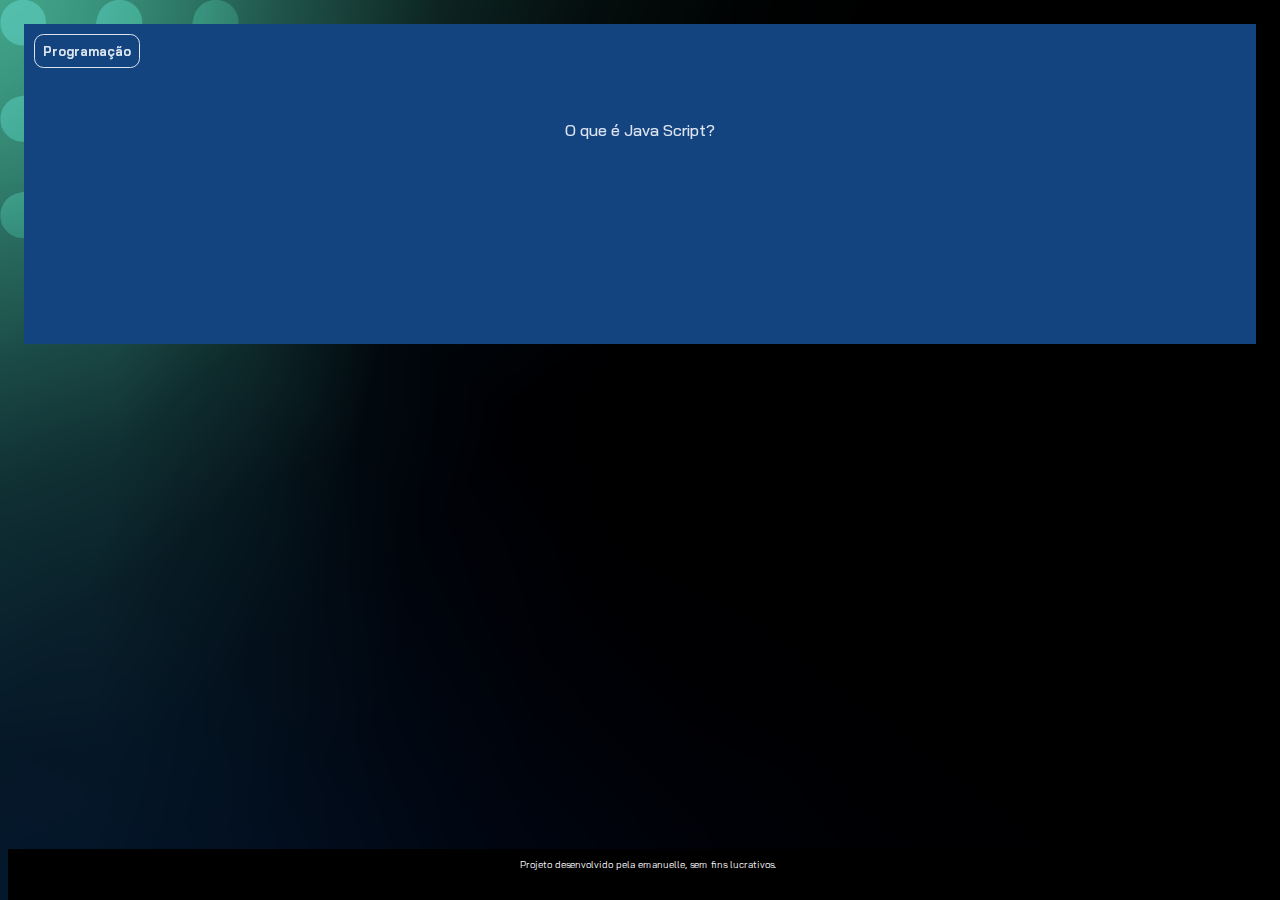
<file: Nova pasta/index.html>
<!DOCTYPE html>
<html lang="pt-br">
<head>
    <meta charset="UTF-8">
    <meta http-equiv="X-UA-Compatible" content="IE=edge">
    <meta name="viewport" content="width=device-width, initial-scale=1.0">
    <link rel="stylesheet" href="assets/style.css">
    <link rel="preconnect" href="https://fonts.googleapis.com">
    <link rel="preconnect" href="https://fonts.gstatic.com" crossorigin>
    <link href="https://fonts.googleapis.com/css2?family=Bai+Jamjuree:ital,wght@0,200;0,300;0,400;0,500;0,600;0,700;1,200;1,300;1,400;1,500;1,600;1,700&display=swap" rel="stylesheet">
    <title>Flashcard</title>
</head>

<body>
    <main>
        <section id= “container”> 
            <article class="cartao">
                <div class="cartao__conteudo">
                        <h3> Programação </h3>
                        <div class="cartao__conteudo__pergunta">
                            <p>O que é Java Script?</p>
                        </div>                        
                        <div class="cartao__conteudo__resposta">
                            <p>O Java Script é uma linguagem de programação.</p>
                        </div>                                  
                </article>
        </section>
    </main>
    <footer>
        <p>Projeto desenvolvido pela emanuelle, sem fins lucrativos.</p>
    </footer>

    <script src="app.js"></script>
    <script src="perguntas.js"></script>

</body>
</html>
</file>
<file: Nova pasta/assets/style.css>
:root {
    --text-color: #DBE4EF;
    --card-front-color: #144480;
    --card-back-color: #00F4BF;
}

body {
    background: url('img/bg-desktop.webp');
    font-family: Bai Jamjuree;
    background-color: bisque;
}

#“container” {
    display:flex ;
}
.cartao {
    margin: 1rem 1rem;
    background-color: aqua;
    height: 20rem;
    flex-grow: 1;
    flex-basis: calc(33% -6rem);
}

footer {background-color: black;
    color: white;
    bottom:0;
    position:fixed;
    width: 100%;
} 
footer p{    height:2rem;
    margin-top: 0,5rem;
    text-align: center;
    font-size: 0.6rem;
}

.cartao__conteudo {
    background-color: var(--card-front-color);
    text-align: center;
    height: 100%;
    transform-style: preserve-3d;
    transition: transform 300ms ease-in-out;
}

.cartao__conteudo p {
    margin-top: 1rem;
    padding: 2rem;
    margin-top: 4rem;
}

.cartao__conteudo__pergunta p{
    color: var(--text-color);
    font-weight: 500;
}

.cartao__conteudo__resposta p{
    color: var(--card-back-color);
    font-weight: 700;
}

.cartao__conteudo h3 {
    color: var(--text-color);
    border: 1px solid var(--text-color);
    text-align: left;
    padding: 0.5rem;
    position: absolute;
    margin: 0.6rem;
    border-radius: 0.6rem;
    font-size: 1vw;
    backface-visibility: hidden;
}

.cartao:hover .cartao__conteudo {
    transform: rotateY(180deg);
}

.cartao__conteudo__pergunta,
.cartao__conteudo__resposta {
    backface-visibility: hidden;
    position: absolute;
    height: 100%;
    width: 100%;
}

.cartao__conteudo__resposta {
    transform: rotateY(180deg);
}

#container {
    display: flex;
    flex-wrap: wrap;
    justify-content: space-between;
    padding: 4rem;
    gap: 3rem;
}
</file>
